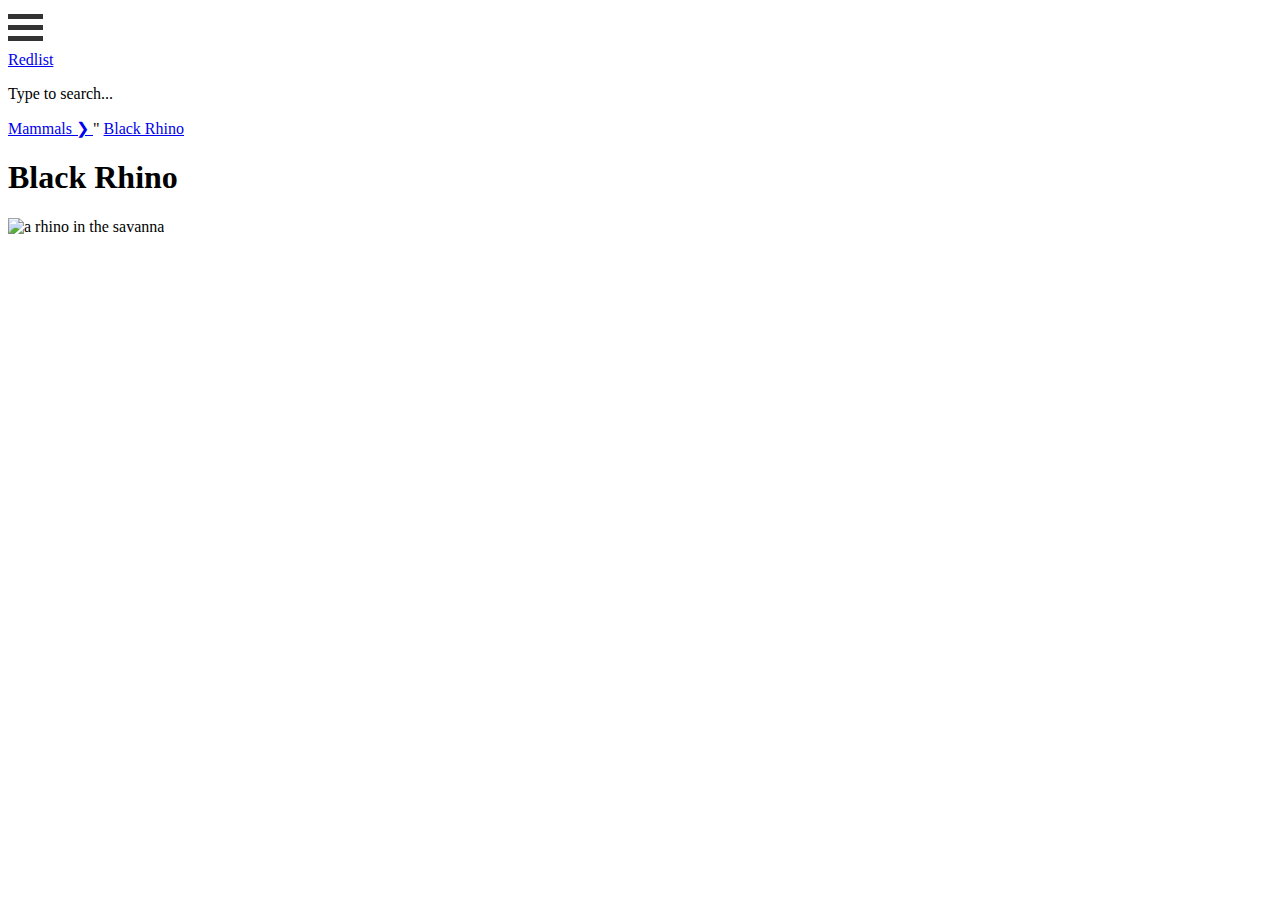
<file: index.html>
<!DOCTYPE html>
<html lang="en">

<head>
    <meta charset="UTF-8">
    <title> IUCN redlist</title>
    <link href="css/styles.css" rel="stylesheet">
</head>

<body>
    <header>
        <nav>
            <!-- nav menu icon -->
            <div class="nav-icon-wrapper" onclick="myFunction(this)">
                <div class="bar1"></div>
                <div class="bar2"></div>
                <div class="bar3"></div>
            </div>
            <!-- Logo and search bar -->
            <div class="logo-wrapper">
                <a href="#"> <span class="logo">Redlist</span></a>
            </div>
            <div class="search-bar">
                <div class="icon icon-search-bar">
                    <p class="p-search-bar">Type to search... </p>
                </div>
            </div>
        </nav>
    </header>

    <!-- breadcrumb menu -->
    <section class="bc">
        <a href="#" class="bc"> Mammals ❯ </a>"
        <a href="#" class="bc-current"> Black Rhino </a>
    </section>


    <!-- Animal Details section -->
    <div class="container">
        <div class="columns infobox">
            <div class="col col-50">
                <h1> Black Rhino</h1>
                <p></p>
                <p></p>
                <p></p>
                <img scr="images/rhino.png" alt="a rhino in the savanna">
                <h3> </h3>
                <p></p>
            </div>
            <div class="col col-50">
                <div class="infobox">
                    <h3></h3>
                    <p></p>
                    <p></p>
                    <p></p>
                </div>
                <div class="infobox">
                    <p></p>
                    <p class="figure"></p>
                    <div class="trend-wrapper">
                        <p></p>
                    </div>
                </div>
                <div class="infobox columns">
                    <div class="col col-50">
                        <div class="fact-box">
                            <img scr="images/height.svg" alt="">
                            <p></p>
                            <p></p>
                        </div>
                        <div class="fact-box">
                            <img scr="images/height.svg" alt="">
                            <p></p>
                            <p></p>
                        </div>
                        <div class="fact-box">
                            <img scr="images/height.svg" alt="">
                            <p></p>
                            <p></p>
                        </div>
                        <div class="fact-box">
                            <img scr="images/height.svg" alt="">
                            <p></p>
                            <p></p>
                        </div>
                    </div>
                    <div class="col col-50">
                        <div class="fact-box">
                            <img scr="images/height.svg" alt="">
                            <p></p>
                            <p></p>
                        </div>
                        <div class="fact-box">
                            <img scr="images/height.svg" alt="">
                            <p></p>
                            <p></p>
                        </div>
                        <div class="fact-box">
                            <img scr="images/height.svg" alt="">
                            <p></p>
                            <p></p>
                        </div>
                        <div class="fact-box">
                            <img scr="images/height.svg" alt="">
                            <p></p>
                            <p></p>
                        </div>
                    </div>
                </div>
            </div>
        </div>
    </div>
    </div>











    <!-- navigation icon animation -->
    <script> function myFunction(x) {
            x.classList.toggle("change");
        }</script>
</body>

</html>
</file>
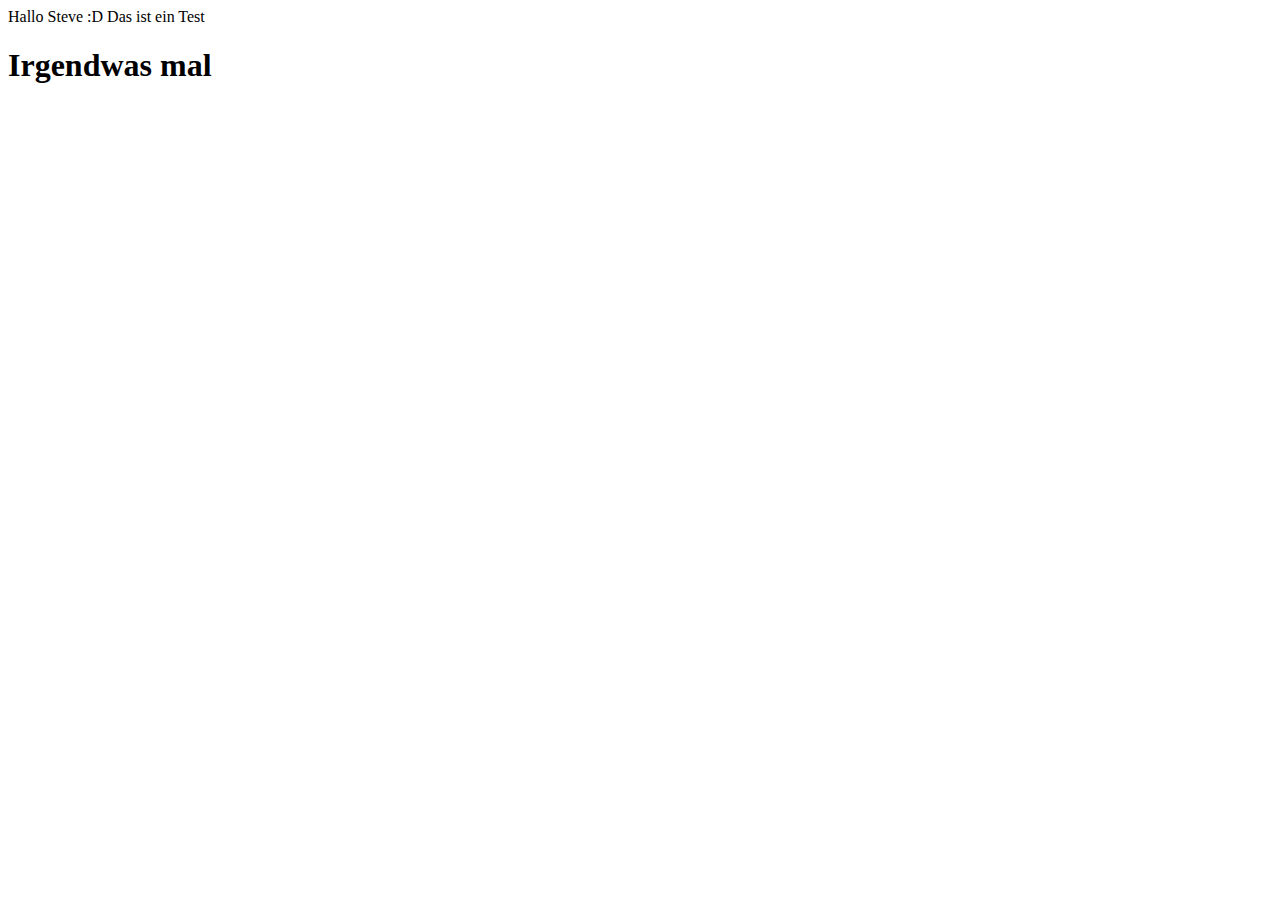
<file: html/index.html>
<!DOCTYPE html>
<html>
<head>
    <title> 
        IUCN REDLIST
        <link href="css/styles.css" rel="stylesheet">
    </title>
</head>
<body>
    <header> Hallo Steve :D Das ist ein Test</header>
    <h1>Irgendwas mal</h1>
    <main></main>
    <footer> </footer>
</body>
</html>
</file>
<file: css/styles.css>
.nav-icon-wrapper {
  display: inline-block;
  cursor: pointer;
}

.bar1, .bar2, .bar3 {
  width: 35px;
  height: 5px;
  background-color: #333;
  margin: 6px 0;
  transition: 0.4s;
}

/* Rotate first bar */
.change .bar1 {
  -webkit-transform: rotate(-45deg) translate(-8px) ;
  transform: rotate(-45deg) translate(-8px, 6.5px) ;
}

/* Fade out the second bar */
.change .bar2 {
  opacity: 0;
}

/* Rotate last bar */
.change .bar3 {
  -webkit-transform: rotate(45deg) translate(-8px) ;
  transform: rotate(45deg) translate(-8px, -8px) ; }
</file>
